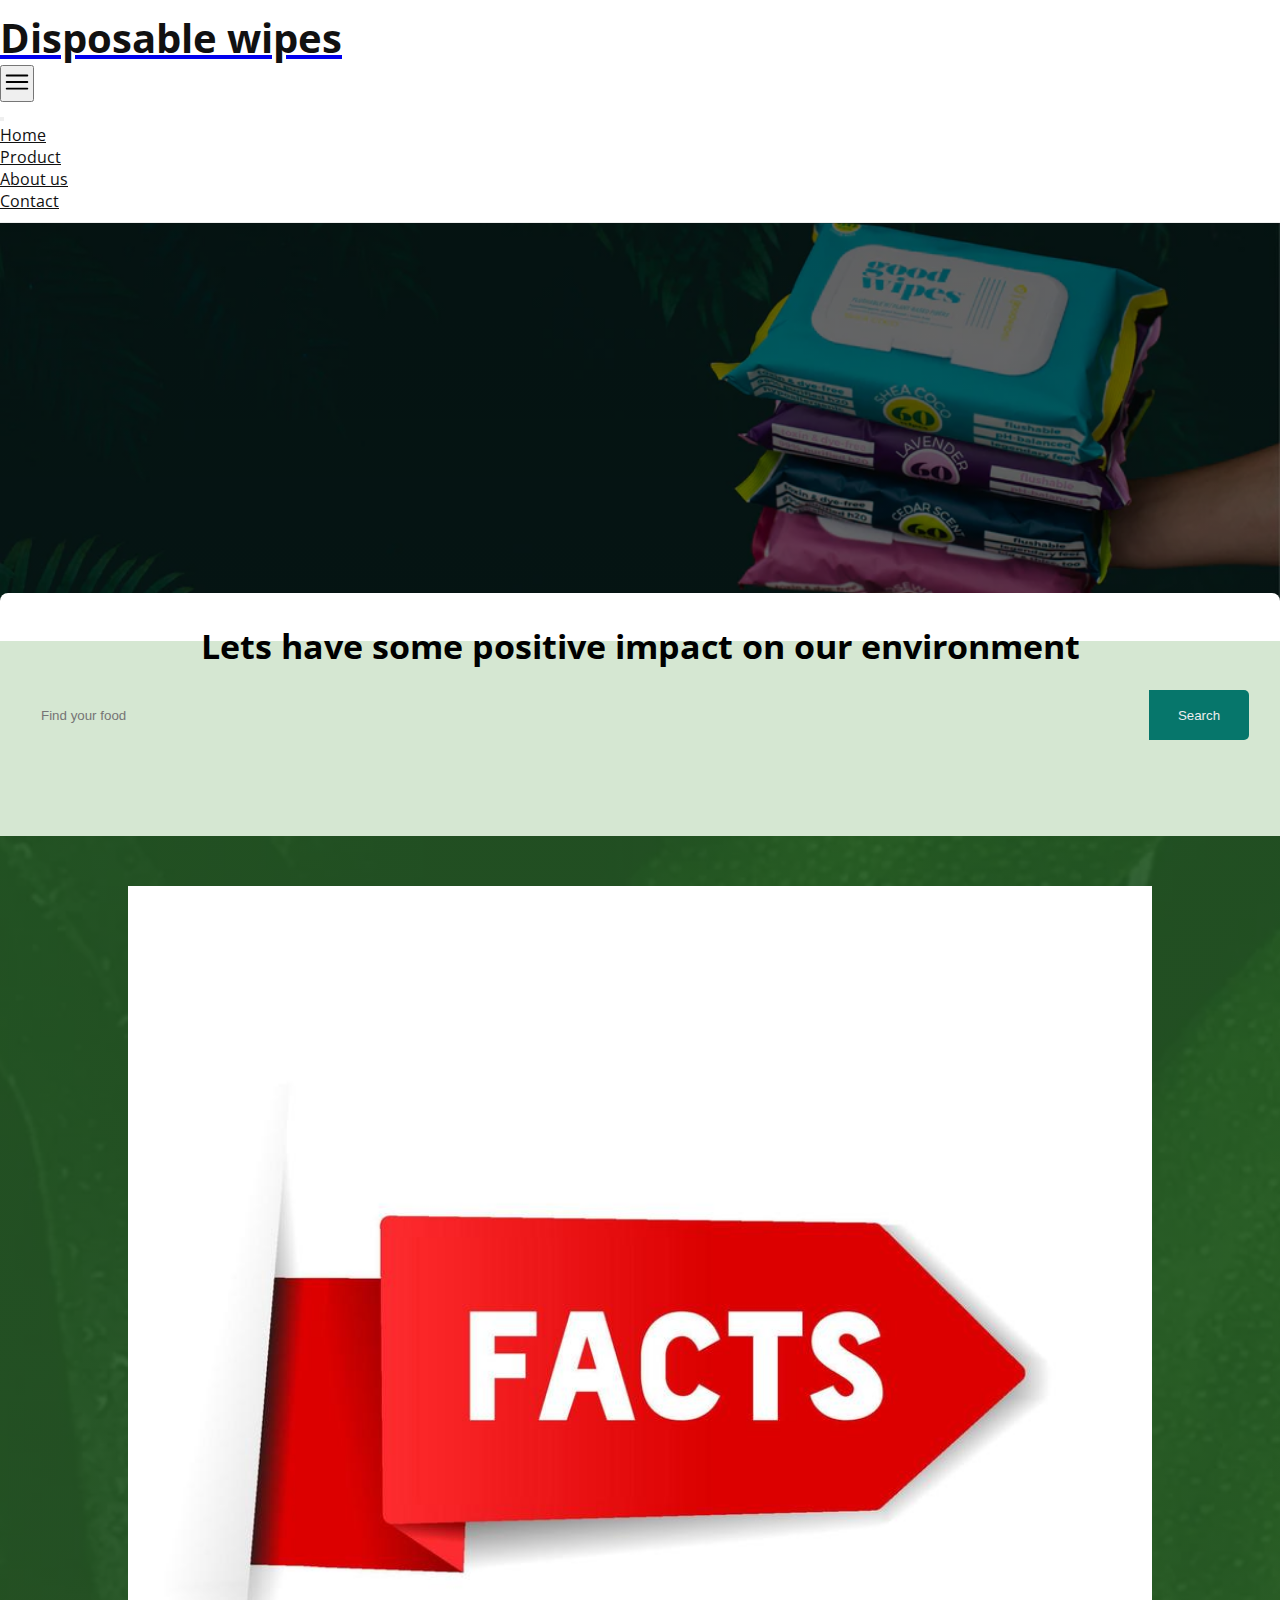
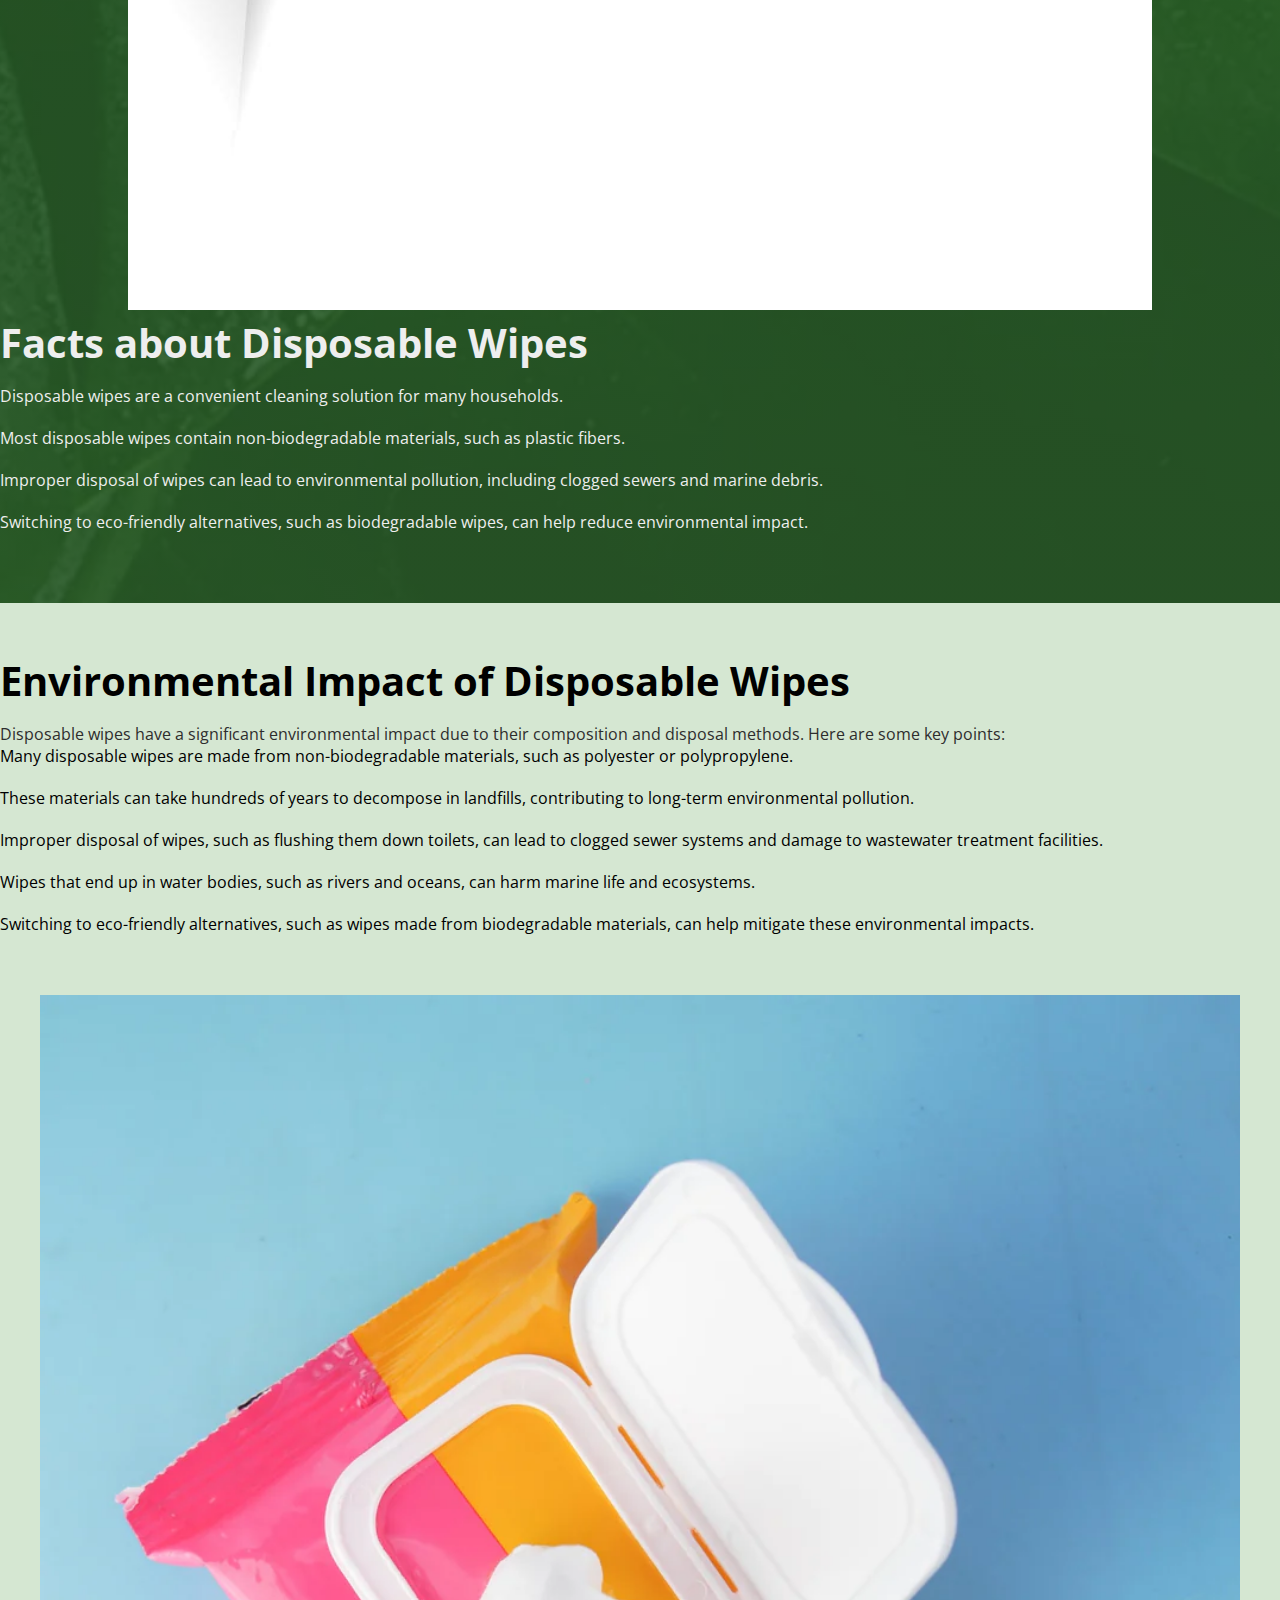
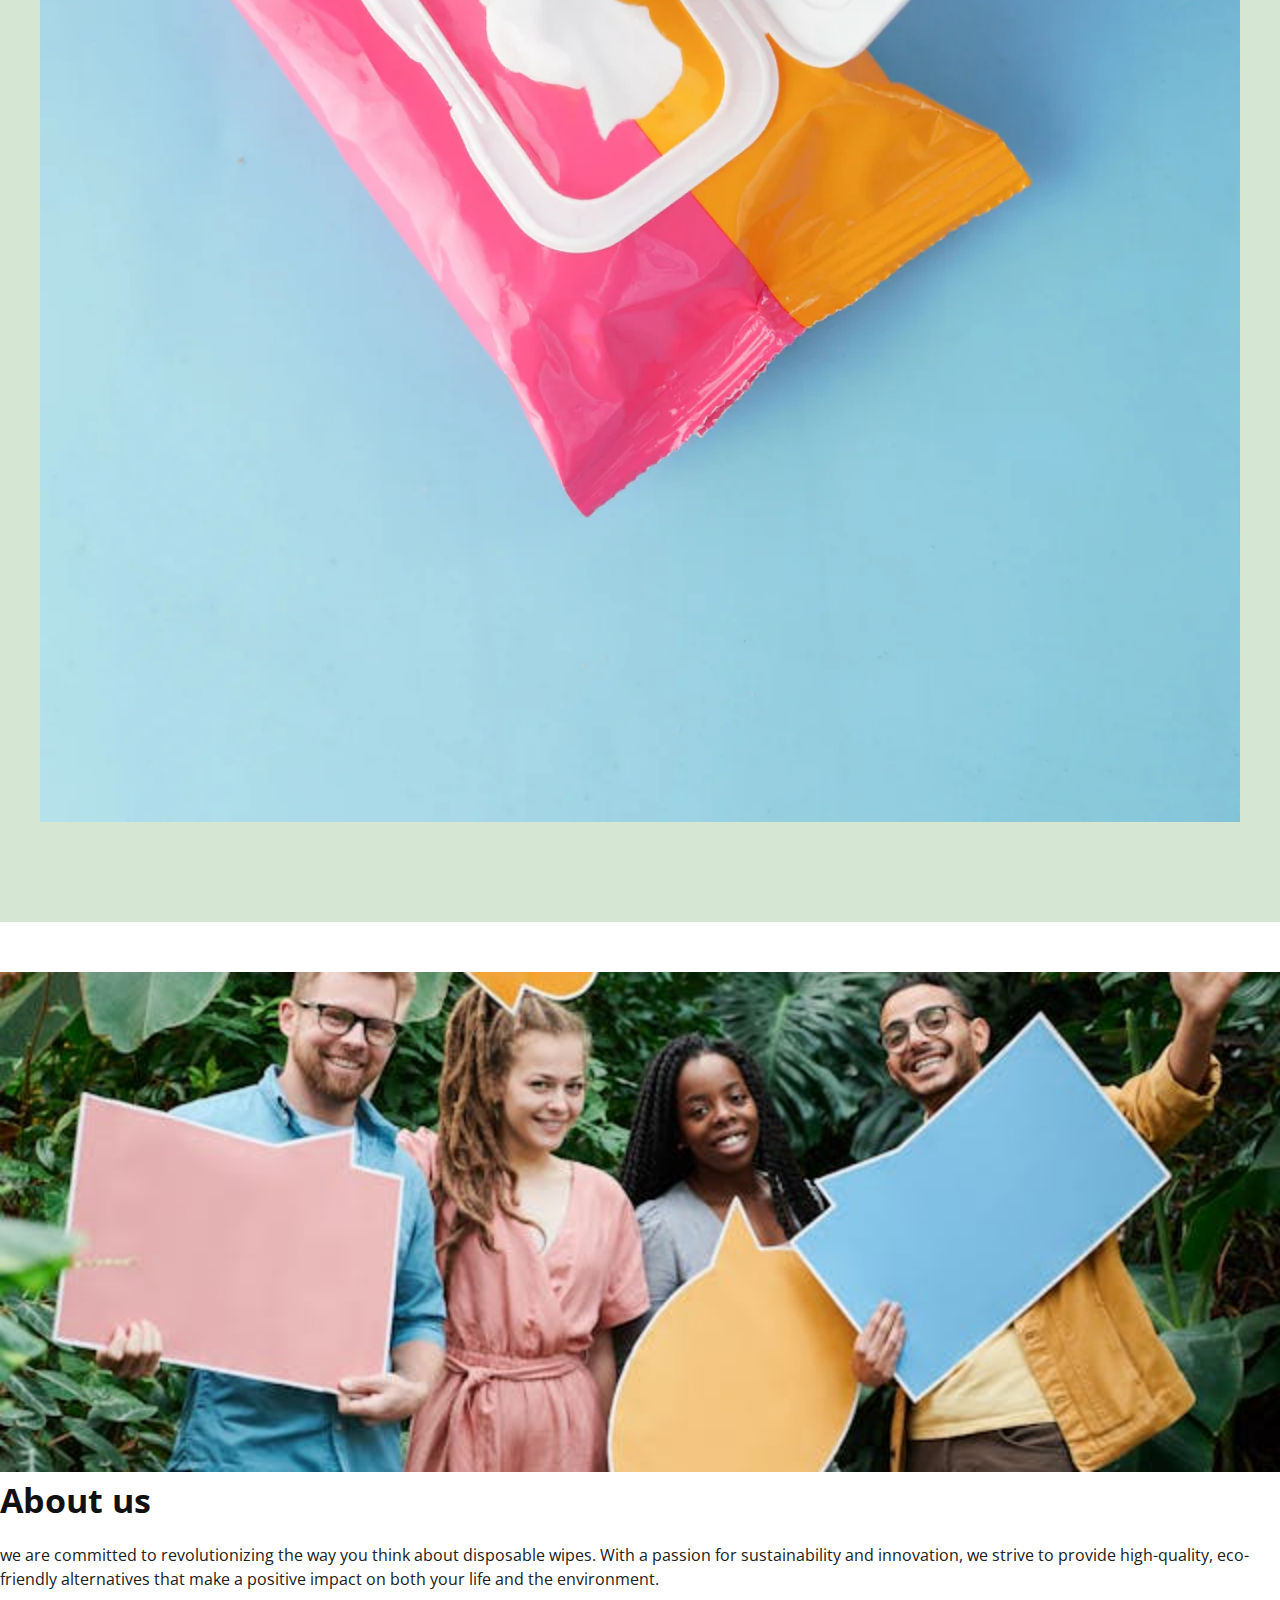
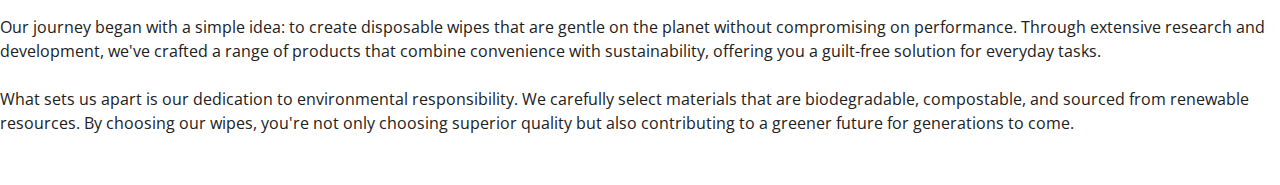
<file: index.html>
<!DOCTYPE html>
<html lang="en">
   <head>
      <meta charset="UTF-8" />
      <meta name="viewport" content="width=device-width, initial-scale=1.0" />
      <title>Disposable wipes</title>
      <!-- bootstrap link -->
      <link
         href="https://cdn.jsdelivr.net/npm/bootstrap@5.1.3/dist/css/bootstrap.min.css"
         rel="stylesheet"
         integrity="sha384-1BmE4kWBq78iYhFldvKuhfTAU6auU8tT94WrHftjDbrCEXSU1oBoqyl2QvZ6jIW3"
         crossorigin="anonymous"
      />
      <link rel="preconnect" href="https://fonts.googleapis.com" />
      <link rel="preconnect" href="https://fonts.gstatic.com" crossorigin />
      <link href="https://fonts.googleapis.com/css2?family=Open+Sans:ital,wght@0,300..800;1,300..800&display=swap" rel="stylesheet" />
      <link rel="stylesheet" href="./style.css" />
   </head>

   <body>
      <main>
         <header class="main-header">
            <nav class="navbar navbar-expand-xl bg-transparent text-brand container">
               <a class="navbar-brand text-brand" href="./index.html">
                  <h2 class="text-logo">Disposable wipes</h2>
               </a>
               <button
                  class="navbar-toggler bg-transparent text-black px-3 py-2"
                  type="button"
                  data-bs-toggle="offcanvas"
                  data-bs-target="#navbarOffcanvas"
                  aria-controls="navbarOffcanvas"
                  aria-expanded="false"
                  aria-label="Toggle navigation"
               >
                  <svg xmlns="http://www.w3.org/2000/svg" fill="none" width="30px" viewBox="0 0 24 24" stroke-width="1.5" stroke="currentColor" class="w-6 h-6">
                     <path stroke-linecap="round" stroke-linejoin="round" d="M3.75 6.75h16.5M3.75 12h16.5m-16.5 5.25h16.5" />
                  </svg>
               </button>
               <div class="offcanvas offcanvas-end" id="navbarOffcanvas" tabindex="-1" aria-labelledby="offcanvasNavbarLabel">
                  <div class="offcanvas-header">
                     <button type="button" class="btn-close text-reset" data-bs-dismiss="offcanvas" aria-label="Close"></button>
                  </div>
                  <div class="offcanvas-body">
                     <div class="navbar-nav justify-content-end flex-grow-1 pe-3">
                        <ul class="navbar-nav align-items-center mb-2 mb-lg-0 gap-4 text-uppercase">
                           <li class="nav-item">
                              <a class="nav-link active" href="./index.html" target="_self" title="">Home</a>
                           </li>
                           <li class="nav-item">
                              <a class="nav-link" href="#" target="_self" title="">Product</a>
                           </li>
                           <li class="nav-item">
                              <a class="nav-link" href="./about.html" target="_self" title="">About us </a>
                           </li>
                           <li class="nav-item">
                              <a class="nav-link" href="#" target="_self" title="">Contact </a>
                           </li>
                        </ul>
                     </div>
                  </div>
               </div>
            </nav>
         </header>
         <div class="hero-section"></div>
         <div class="search-section">
            <div class="container">
               <div class="row justify-content-center">
                  <div class="col-md-9">
                     <div class="hero-box">
                        <h1>Lets have some positive impact on our environment</h1>
                        <div class="search">
                           <input type="text" class="search-input" placeholder="Find your food" />
                           <button class="search-btn">Search</button>
                        </div>
                        <div class="dropdown-content"></div>
                     </div>
                  </div>
               </div>
            </div>
         </div>
         <div class="product-details-section">
            <div class="container">
               <div class="row align-items-center justify-content-center">
                  <div class="col-md-6">
                     <div class="product-details"></div>
                  </div>
               </div>
            </div>
         </div>
         <div class="fact-section">
            <div class="container">
               <div class="row align-items-center">
                  <div class="col-md-6">
                     <figure>
                        <img src="./img/facts.jpg" alt="fact" />
                     </figure>
                  </div>
                  <div class="col-md-6">
                     <div class="fact-box">
                        <h2>Facts about Disposable Wipes</h2>
                        <ul>
                           <li>Disposable wipes are a convenient cleaning solution for many households.</li>
                           <li>Most disposable wipes contain non-biodegradable materials, such as plastic fibers.</li>
                           <li>Improper disposal of wipes can lead to environmental pollution, including clogged sewers and marine debris.</li>
                           <li>Switching to eco-friendly alternatives, such as biodegradable wipes, can help reduce environmental impact.</li>
                        </ul>
                     </div>
                  </div>
               </div>
            </div>
         </div>
         <section id="environmental-impact">
            <div class="container">
               <div class="row align-items-center">
                  <div class="col-md-6">
                     <h2>Environmental Impact of Disposable Wipes</h2>
                     <p>Disposable wipes have a significant environmental impact due to their composition and disposal methods. Here are some key points:</p>
                     <ul>
                        <li>Many disposable wipes are made from non-biodegradable materials, such as polyester or polypropylene.</li>
                        <li>These materials can take hundreds of years to decompose in landfills, contributing to long-term environmental pollution.</li>
                        <li>Improper disposal of wipes, such as flushing them down toilets, can lead to clogged sewer systems and damage to wastewater treatment facilities.</li>
                        <li>Wipes that end up in water bodies, such as rivers and oceans, can harm marine life and ecosystems.</li>
                        <li>Switching to eco-friendly alternatives, such as wipes made from biodegradable materials, can help mitigate these environmental impacts.</li>
                     </ul>
                  </div>
                  <div class="col-md-6">
                     <figure>
                        <img src="./img/envo.webp" alt="" />
                     </figure>
                  </div>
               </div>
            </div>
         </section>
         <section class="about-section">
            <div class="container">
               <div class="row justify-content-center align-items-center">
                  <div class="col-md-6">
                     <figure>
                        <img src="./img/pexels-fauxels-3228812.jpg" alt="" />
                     </figure>
                  </div>
                  <div class="col-md-6 p-3">
                     <h3>About us</h3>
                     <p>
                        we are committed to revolutionizing the way you think about disposable wipes. With a passion for sustainability and innovation, we strive to provide high-quality, eco-friendly
                        alternatives that make a positive impact on both your life and the environment.
                        <br />
                        <br />
                        Our journey began with a simple idea: to create disposable wipes that are gentle on the planet without compromising on performance. Through extensive research and development,
                        we've crafted a range of products that combine convenience with sustainability, offering you a guilt-free solution for everyday tasks.
                        <br />
                        <br />
                        What sets us apart is our dedication to environmental responsibility. We carefully select materials that are biodegradable, compostable, and sourced from renewable resources.
                        By choosing our wipes, you're not only choosing superior quality but also contributing to a greener future for generations to come.
                     </p>
                  </div>
               </div>
            </div>
         </section>
         <div id="myModal" class="popup">
            <div class="popup-content">
               <span class="close">&times;</span>
               <h2>Description:</h2>
               <p id="ingredientDescription"></p>
            </div>
         </div>
      </main>
      <script src="https://code.jquery.com/jquery-3.6.0.min.js"></script>
      <script
         src="https://cdn.jsdelivr.net/npm/bootstrap@5.1.3/dist/js/bootstrap.bundle.min.js"
         integrity="sha384-ka7Sk0Gln4gmtz2MlQnikT1wXgYsOg+OMhuP+IlRH9sENBO0LRn5q+8nbTov4+1p"
         crossorigin="anonymous"
      ></script>
      <script>
         const searchInput = document.querySelector(".search-input");
         const dropdownContent = document.querySelector(".dropdown-content");
         const productDetails = document.querySelector(".product-details");

         // Fetch data from JSON file
         fetch("products.json")
            .then((response) => {
               if (!response.ok) {
                  throw new Error("Network response was not ok");
               }
               return response.json();
            })
            .then((data) => {
               const products = data.products;
               const harmfulIngredients = data.harmful_ingredients;
               console.log(harmfulIngredients, "peo");

               function displaySuggestions(input) {
                  dropdownContent.innerHTML = "";
                  const filteredProducts = products.filter((product) => product.name.toLowerCase().includes(input.toLowerCase()));
                  filteredProducts.forEach((product) => {
                     const option = document.createElement("div");
                     option.textContent = product.name;
                     option.classList.add("dropdown-item");
                     dropdownContent.appendChild(option);
                  });
               }
               // Function to display product details
               function displayProductDetails(product) {
                  if (product) {
                     productDetails.innerHTML = "";
                     const item = document.createElement("div");
                     item.innerHTML = `
                        <img src="./img${product.img}" alt="${product.name}">
                        <h3>${product.name}</h3>
                        <p>Ingredients: ${product.ingredients.join(", ")}</p>
                  `;

                     const harmfulIngredientsList = product.ingredients.filter((ingredient) => harmfulIngredients.some((item) => item.name === ingredient));

                     if (harmfulIngredientsList.length > 0) {
                        const harmfulIngredientsParagraph = document.createElement("p");
                        harmfulIngredientsParagraph.innerHTML = `This item has harmful ingredients: `;
                        const harmfulIngredientsSpan = document.createElement("span");
                        harmfulIngredientsList.forEach((ingredient) => {
                           const description = harmfulIngredients.find((item) => item.name === ingredient)?.description || "";
                           const ingredientElement = document.createElement("span");
                           ingredientElement.textContent = `${ingredient}`;
                           ingredientElement.style.cursor = "pointer";
                           ingredientElement.addEventListener("click", () => {
                              showPopup(description);
                           });
                           harmfulIngredientsSpan.appendChild(ingredientElement);
                        });
                        harmfulIngredientsParagraph.appendChild(harmfulIngredientsSpan);
                        item.appendChild(harmfulIngredientsParagraph);
                     } else {
                        item.innerHTML += `<p class="pure">This product is pure, no harmful ingredients available.</p>`;
                     }

                     productDetails.appendChild(item);
                     if (productDetails.hasChildNodes()) {
                        productDetails.style.display = "block";
                     }
                  } else {
                     productDetails.innerHTML = "";
                     if (!productDetails.hasChildNodes()) {
                        productDetails.style.display = "none";
                     }
                  }
               }

               // Event listener for input changes
               searchInput.addEventListener("input", () => {
                  const inputValue = searchInput.value;
                  if (inputValue === "") {
                     filteredProducts = []; // Clear filtered products
                     displayProductDetails(null); // Hide product details
                  }
                  console.log(inputValue);
                  if (inputValue.length >= 2) {
                     displaySuggestions(inputValue);
                  } else {
                     dropdownContent.innerHTML = "";
                  }
               });

               dropdownContent.addEventListener("click", (event) => {
                  if (event.target.classList.contains("dropdown-item")) {
                     const productName = event.target.textContent.trim();
                     const product = products.find((product) => product.name.toLowerCase() === productName.toLowerCase());
                     if (product) {
                        displayProductDetails(product);
                        dropdownContent.innerHTML = ""; // Clear dropdown after selection
                     } else {
                        console.log("Product not found.");
                     }
                  }
               });
               // Event listener for search button
               document.querySelector(".search-btn").addEventListener("click", () => {
                  const productName = searchInput.value.trim();
                  const product = products.find((product) => product.name.toLowerCase() === productName.toLowerCase());
                  if (product) {
                     displayProductDetails(product);
                     // Hide product details if it has no child elements
                  } else {
                     productDetails.innerHTML = "<p>Product not found.</p>";
                  }
               });
            })
            .catch((error) => {
               // Handle any errors that occur during the fetch operation
               console.error("Fetch error:", error);
            });
         document.addEventListener("DOMContentLoaded", function () {
            // Hide product details if it has no child elements
            if (!productDetails.hasChildNodes()) {
               productDetails.style.display = "none";
            }
         });

         // Get the modal
         const modal = document.getElementById("myModal");

         // Get the <span> element that closes the modal
         const span = document.getElementsByClassName("close")[0];

         // Function to display popup with ingredient description
         function showPopup(description) {
            // Set the description content
            document.getElementById("ingredientDescription").textContent = description;

            // Display the modal
            modal.style.display = "block";
         }

         // When the user clicks on <span> (x), close the modal
         span.onclick = function () {
            modal.style.display = "none";
         };

         // When the user clicks anywhere outside of the modal, close it
         window.onclick = function (event) {
            if (event.target === modal) {
               modal.style.display = "none";
            }
         };
      </script>
   </body>
</html>
</file>
<file: style.css>
* {
    margin: 0;
    padding: 0;
    box-sizing: border-box;
}

body {
    font-family: "Open Sans", sans-serif;
}

.main-header {
    padding: 10px 0;
    border-bottom: 1px solid #eee;
}

.text-logo {
    font-size: 40px;
    font-weight: 700;
    color: #111;
}

.navbar-nav .nav-item .nav-link {
    font-size: 16px;
    color: #111;
}

.hero-section {
    background-image: linear-gradient(to top, #0000008f, #0000009a), url(./img/WEBSITE_HERO_IMAGE_2-09_1000x1000.webp);
    height: 50vh;
    display: flex;
    justify-content: center;
    align-items: center;
    background-repeat: no-repeat;
    background-position: center;
    background-size: cover;
}


.search input {
    flex-shrink: 0;
    flex: 1;
    padding: 0 10px;
    outline: none;
    border: none;
    border-top-left-radius: 6px;
    border-bottom-left-radius: 6px;
    background-color: transparent;
}

.search button {
    width: 100px;
    height: 100%;
    background-color: #06766b;
    color: #eee;
    border: none;
    outline: no;
}

.search button svg {
    width: 20px;
}

.search-section {
    margin-top: -80px;
}

.hero-box {
    padding: 30px;
    background-color: rgb(255, 255, 255);
    border-radius: 8px;
    box-shadow: 0 4px 4px rgba(0, 0, 0, .25);

}

.hero-box h1 {
    font-size: 34px;
    font-weight: 700;
    margin-bottom: 20px;
    text-align: center;
}


.hero-box .search {
    display: flex;
    height: 52px;
    border-radius: 6px;
    overflow: hidden;
    border: 1px solid #06766b !important;
}

.fact-section {
    padding: 50px 0;
    background-image: linear-gradient(to top, #2d5e24c0, #295f21b7), url(./img/website_greens_3.webp);
    background-repeat: no-repeat;
    background-position: center;
    background-size: cover;
}

.fact-section figure {
    width: 80%;
    margin: 0 auto;
}

.fact-section figure img {
    width: 100%;
}

.fact-box ul li,
#environmental-impact ul li {
    font-size: 16px;
    margin-bottom: 20px;
}

.product-details-section {
    padding: 40px 0;
    background: #d5e7d2;
    margin-top: -130px;
    padding-top: 155px;

}

.product-details {
    padding: 20px;
    border-radius: 8px;
    border: 1px solid #06766b;
    text-align: center;
}

.product-details img {
    width: 50%;
    margin: 0 auto;
    display: block;
    height: 200px;
    object-fit: cover;
    margin-bottom: 10px;
}

.product-details h3 {
    font-size: 24px;
    font-weight: 700;
    margin-bottom: 10px;
}

.product-details p {
    font-size: 16px;
    color: #2e2d2d;
}

.product-details p span {
    font-weight: 700;
    color: red;
}

.product-details .pure {
    color: #06766b;
}


#environmental-impact {
    padding: 50px 0;
    background-color: #d5e7d2;
}

.fact-box h2,
.fact-box ul li {
    color: #eee;
}

#environmental-impact h2,
.fact-box h2 {
    font-size: 40px;
    font-weight: 700;
    margin-bottom: 15px;
}

#environmental-impact p {
    font-size: 16px;
    color: #2e2d2d;
}

#environmental-impact figure {
    padding: 40px;
}

#environmental-impact figure img {
    margin: 0 auto;
    display: block;
    height: 200px;
    width: 100%;
    object-fit: cover;
    margin-bottom: 10px;
    height: 100%;
    object-fit: cover;
}

.sub-header {
    background-color: #06766b;
    height: 550px;
    display: flex;
    justify-content: center;
    align-items: center;
    text-align: center;
}

.sub-header h1 {
    font-size: 44px;
    font-weight: 700;
    color: #fff;
}

.about-section {

    padding: 50px 0;
}

.about-section figure img {
    width: 100%;
    max-height: 500px;
    object-fit: cover;
}

.about-section p {
    font-size: 16px;
    color: #202020;
    line-height: 1.5;
}

.about-section h3 {
    font-size: 34px;
    font-weight: 700;
    color: #111;
    margin-bottom: 20px;
}

@media only screen and (max-width: 700px) and (min-width: 300px) {
    .hero-box h1 {
        font-size: 24px;
    }

    .hero-box {
        padding: 20px 15px;
    }

    .hero-section {
        height: 30vh;
    }

    #environmental-impact h2,
    .fact-box h2,
    .text-logo {
        font-size: 22px;
        text-align: center;
    }

    ul li,
    p {
        text-align: center;
    }

    .search button {
        width: fit-content;
        padding: 0 10px;
    }

    .fact-section figure {
        margin-bottom: 20px;
    }

    .product-details h3 {
        font-size: 18px;
    }

    .product-details img {
        width: 80%;
    }

    .popup-content {
        width: 98% !important;
        padding: 20px 10px !important;
    }

    .popup-content p {
        text-align: left !important;
    }
}

/* Modal styles */
.popup {
    display: none;
    position: fixed;
    z-index: 1;
    left: 0;
    top: 0;
    width: 100%;
    height: 100%;
    overflow: auto;
    background-color: rgba(0, 0, 0, 0.5);
}

.popup-content {
    background-color: #fefefe;
    margin: 15% auto;
    padding: 20px;
    border: 1px solid #888;
    width: 30%;
    border-radius: 6px;
}

.close {
    color: #aaa;
    float: right;
    font-size: 28px;
    font-weight: bold;
}

.close:hover,
.close:focus {
    color: black;
    text-decoration: none;
    cursor: pointer;
}
</file>
